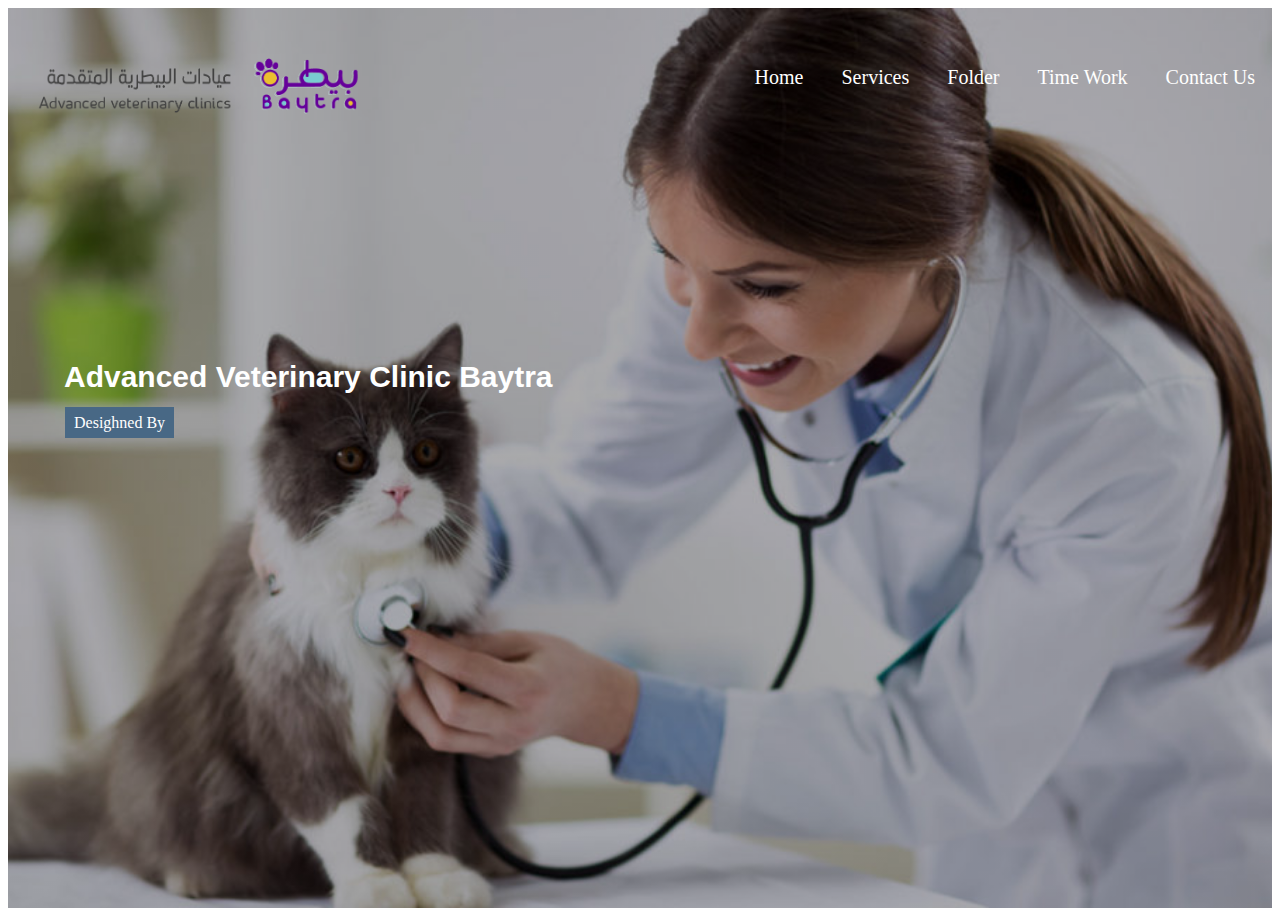
<file: index.html>
<!DOCTYPE html>
<html lang="en">
<head>
    <meta charset="UTF-8">
    <link rel="stylesheet" href="stylle.Css">
    <title>Document</title>
</head>
<body>
    <div class="TP1">
        <div class="Ta1">
            <img src="GROUP-LOGO-03.png" title="clinic" style="width: 390px;">
            <ul>
              <li><a href="index.html">Home</a></li>
              <li><a href="Serverrrr.html">Services</a></li>
              <li><a href="filee.html">folder</a></li>
              <li><a href="time.html">time work</a></li>
              <li><a href="contactUs.html">contact us</a></li>
        </ul>
        </div>

    </div>
    <div class="n">
   <i calss='bx bx-munu bx-md'></i>
    </div>
    <div class="text">
        <h1> Advanced veterinary clinic baytra </h1>
        <a href="Designed by.html" class="b"target="_blank">Desighned By</a>  
    </div>
    
    
     
</body>
</html>
</file>
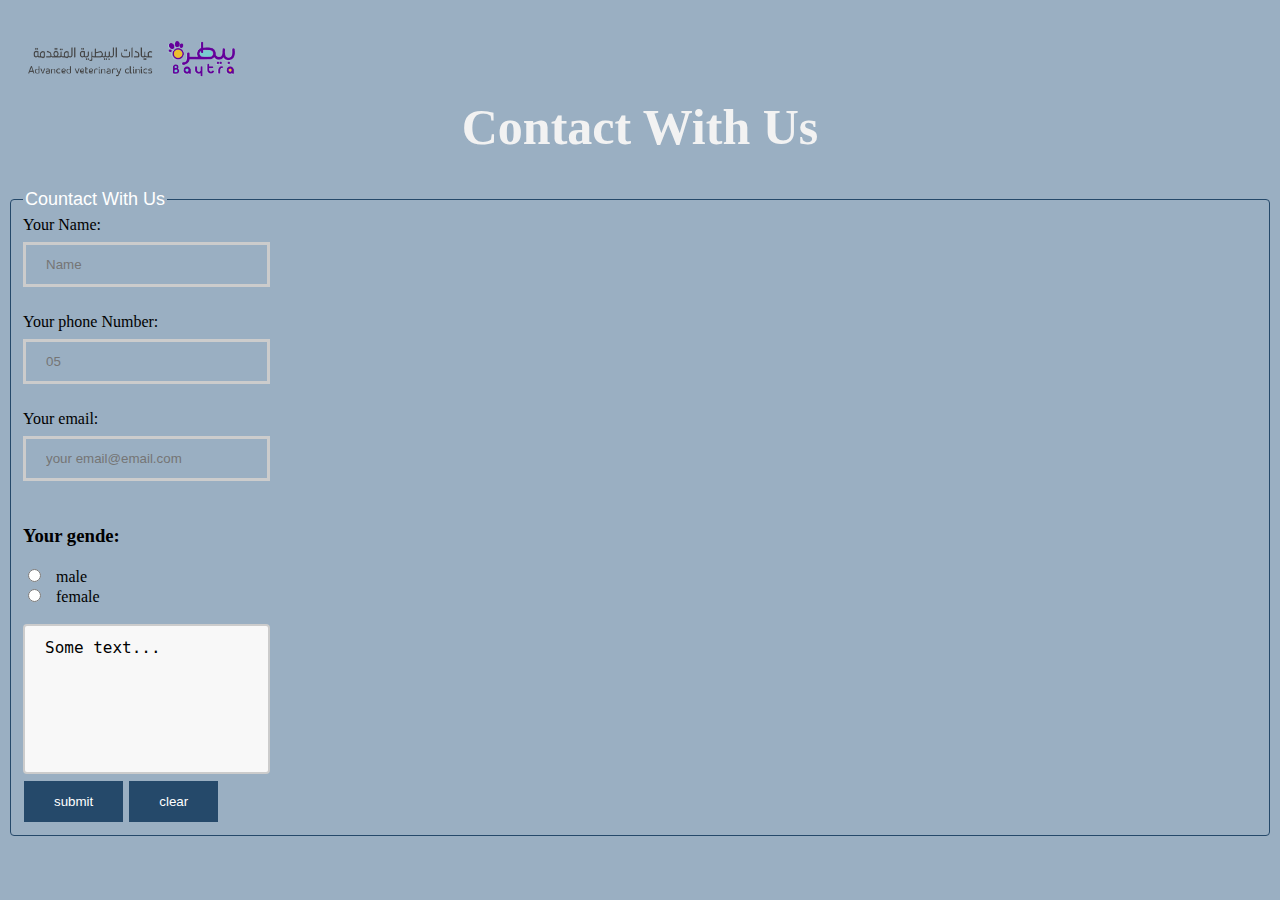
<file: contactUs.html>
<!DOCTYPE html>
<html lang="en">
<head>
    <meta charset="UTF-8">
    <title>Document</title>
    <link rel="stylesheet" href="countact.Css">
</head>
<body><div class="textLog">
    <img src=" GROUP-LOGO-03.png" width="20%">
    <h1>contact with us</h1>
</div>

    <form action="https://formsubmit.co/talakhamis803@gmail.com" method="post">
        <fieldset>
        <legend>Countact with us</legend>
        <label for="text">Your Name:</label><br>
        <input type="text" id="text"  name="ne" placeholder="Name" required><br><br> 
        <label for="ph">Your phone Number:</label><br>
  <input type="tel" id="ph"  name="p1" placeholder="05"   required><br><br>
  <label for="em">Your email:</label><br>
  <input type="email" id="em" name="e1" placeholder="your email@email.com"    required><br><br>
  <h3>Your gende:</h3>
  <input type="radio" id="gen"  name="genn"  value="mel"   required>
  <label for="gen">male</label><br>
<input type="radio" id="gen1"   name="genn"  value="fmal"  required >
  <label for="gen1">female</label><br>
<br>
<textarea>Some text...</textarea reguired> 
<br>
<input type="submit" value="submit">
<input type="reset" value="clear"> 
</fieldset>
    </form>

</body>
</html>
</file>
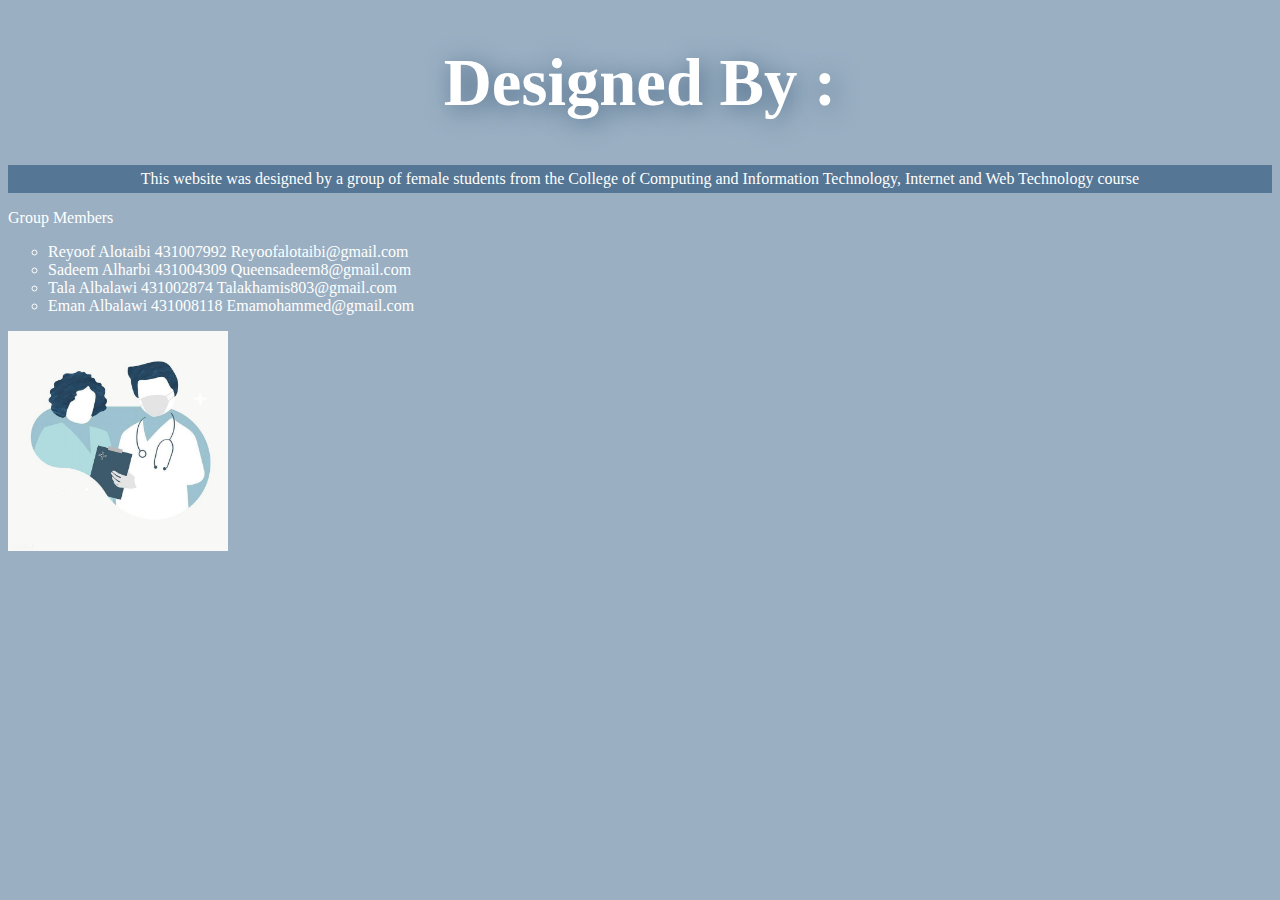
<file: Designed by.html>
<!DOCTYPE html>
<html>
    <head>
        <title>Project</title>	 
        <link rel="stylesheet" href="Disgndby22.css">
    </head>
    <body>
        <h1>Designed By :</h1>
        <p class="a">This website was designed by a group of female students from the College of Computing and Information Technology,
         Internet and Web Technology course</p>
        <p>Group Members</p>
<ul class="b">
  <li>Reyoof Alotaibi 431007992 Reyoofalotaibi@gmail.com</li>
  <li>Sadeem Alharbi 431004309 Queensadeem8@gmail.com</li>
  <li>Tala Albalawi 431002874 Talakhamis803@gmail.com</li>
  <li>Eman Albalawi 431008118 Emamohammed@gmail.com</li>
</ul>
    <img src="صورة واتساب بتاريخ 1445-05-04 في 18.36.08_5cf05c08.jpg" style="width: 220px;height: 220px; float:left;">
    </body>
</html>
</file>
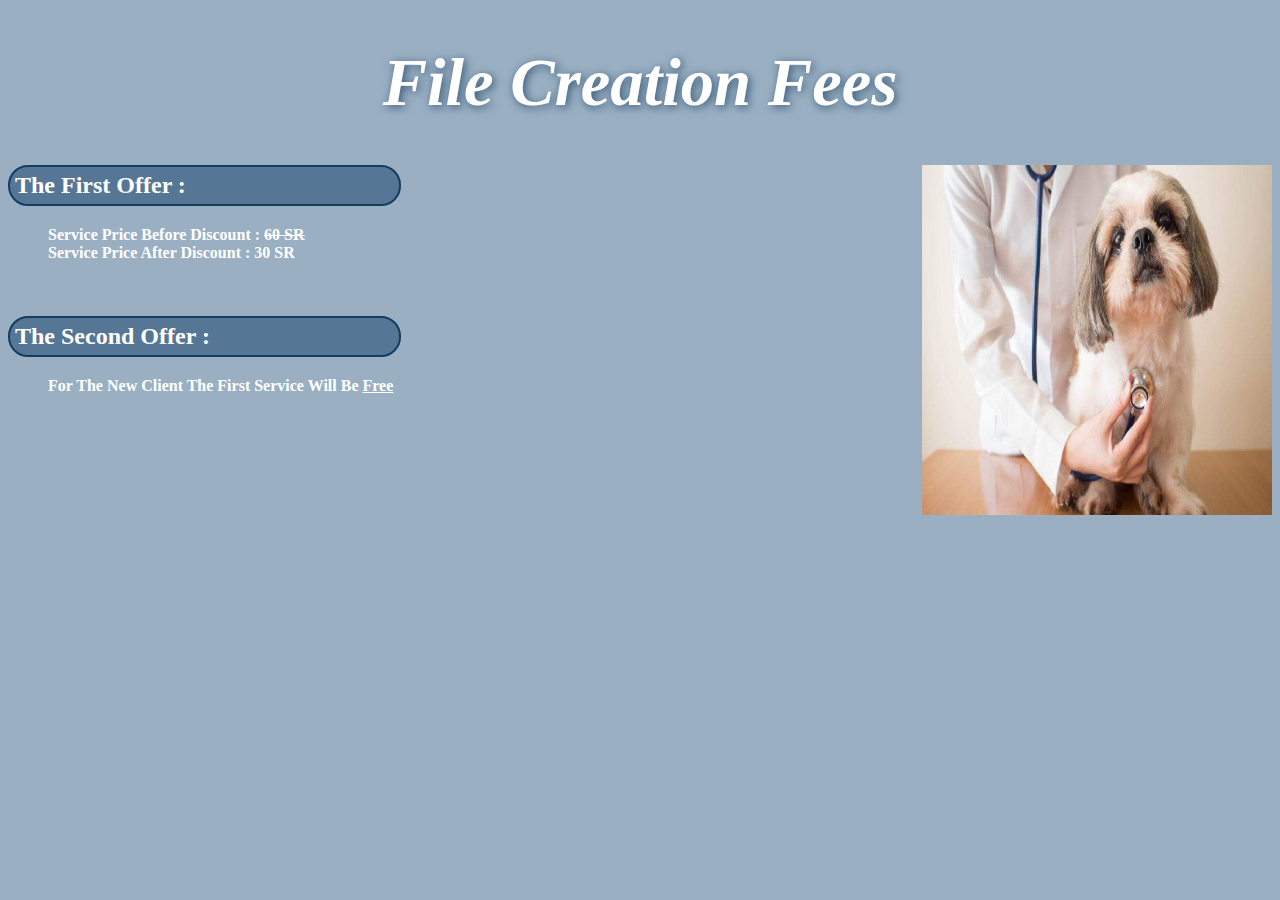
<file: filee.html>
<!DOCTYPE html>
<html>
    <head> 
        <title>Project</title>  
        <link rel="stylesheet" href="File.css">
    </head>
    <body>
        <h1> <i>File Creation Fees</i></h1>
        <img src="صورة واتساب بتاريخ 1445-05-04 في 18.36.08_43ba3267.jpg" style="width: 350px;height: 350px; float:right;">
        <h2> The First Offer : </h2>
        <p>
            <ul>
                <b>Service Price Before Discount : <del> 60 SR </del></b>
                <br><b>Service Price After Discount : 30 SR </b>
            </ul>
        </p>
        <br>
        <h2> The Second Offer : </h2>
        <p>
            <ul>
                <b>For The New Client The First Service Will Be <ins>Free</ins></b></li>
            </ul>
        </p>
        <br>
    </body>
</html>
</file>
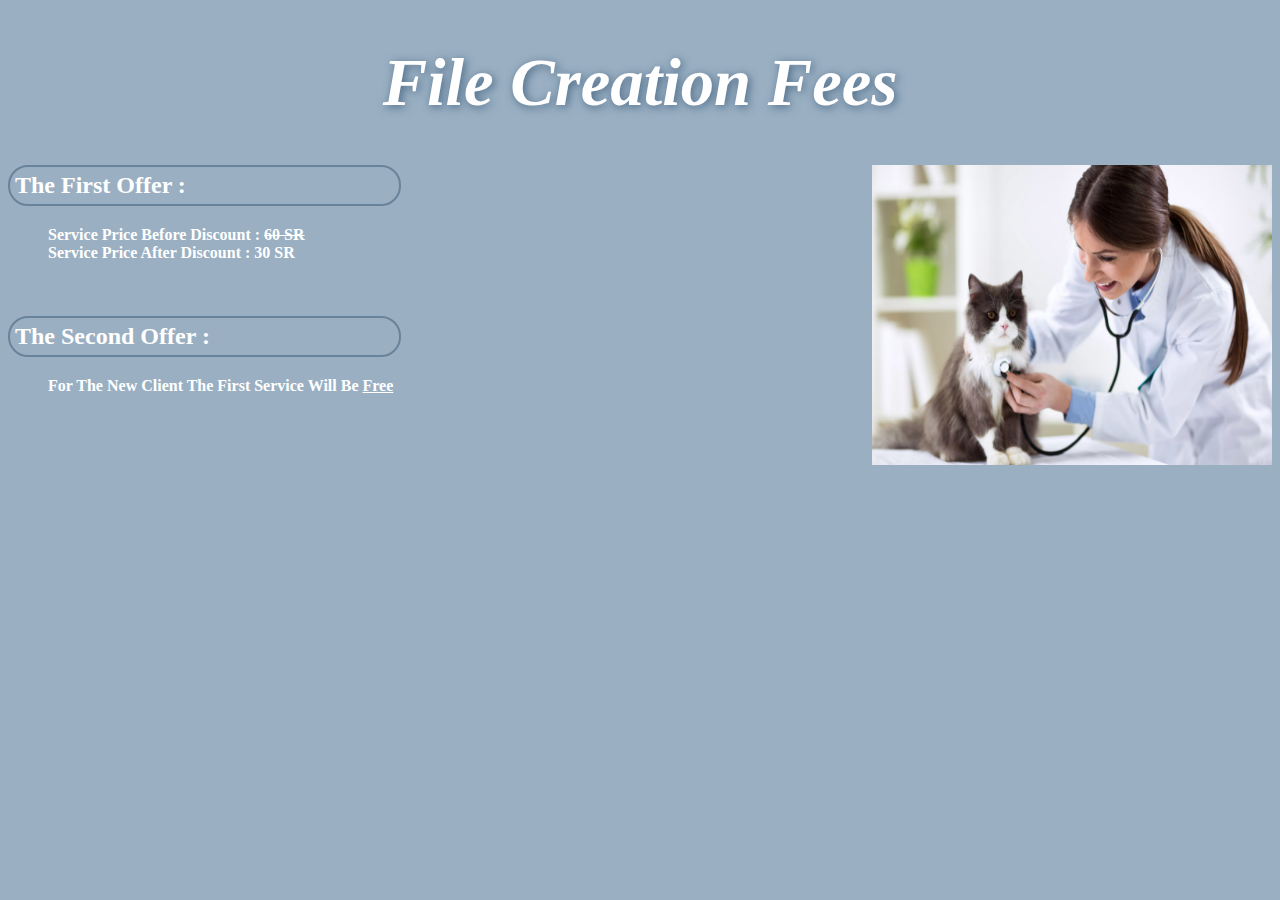
<file: folder.html>
<!DOCTYPE html>
<html>
    <head> 
        <title>Project</title>  
        <link rel="stylesheet" href="proj.Css">
    </head>
    
        <h1> <i>File Creation Fees</i></h1>
        <img src="Vet-ClinicAR22102020-1024x640.jpg" style="width: 400px;height: 300px; float:right;">
        <h2> The First Offer : </h2>
        <p>
            <ul>
                <b>Service Price Before Discount : <del> 60 SR </del></b></li>
                <br><b>Service Price After Discount : 30 SR </b></li>
            </ul>
        </p>
        <br>
        <h2> The Second Offer : </h2>
        <p>
            <ul>
                <b>For The New Client The First Service Will Be <ins>Free</ins></b></li>
            </ul>
        </p>
            <br>
    </body>
</html>
</file>
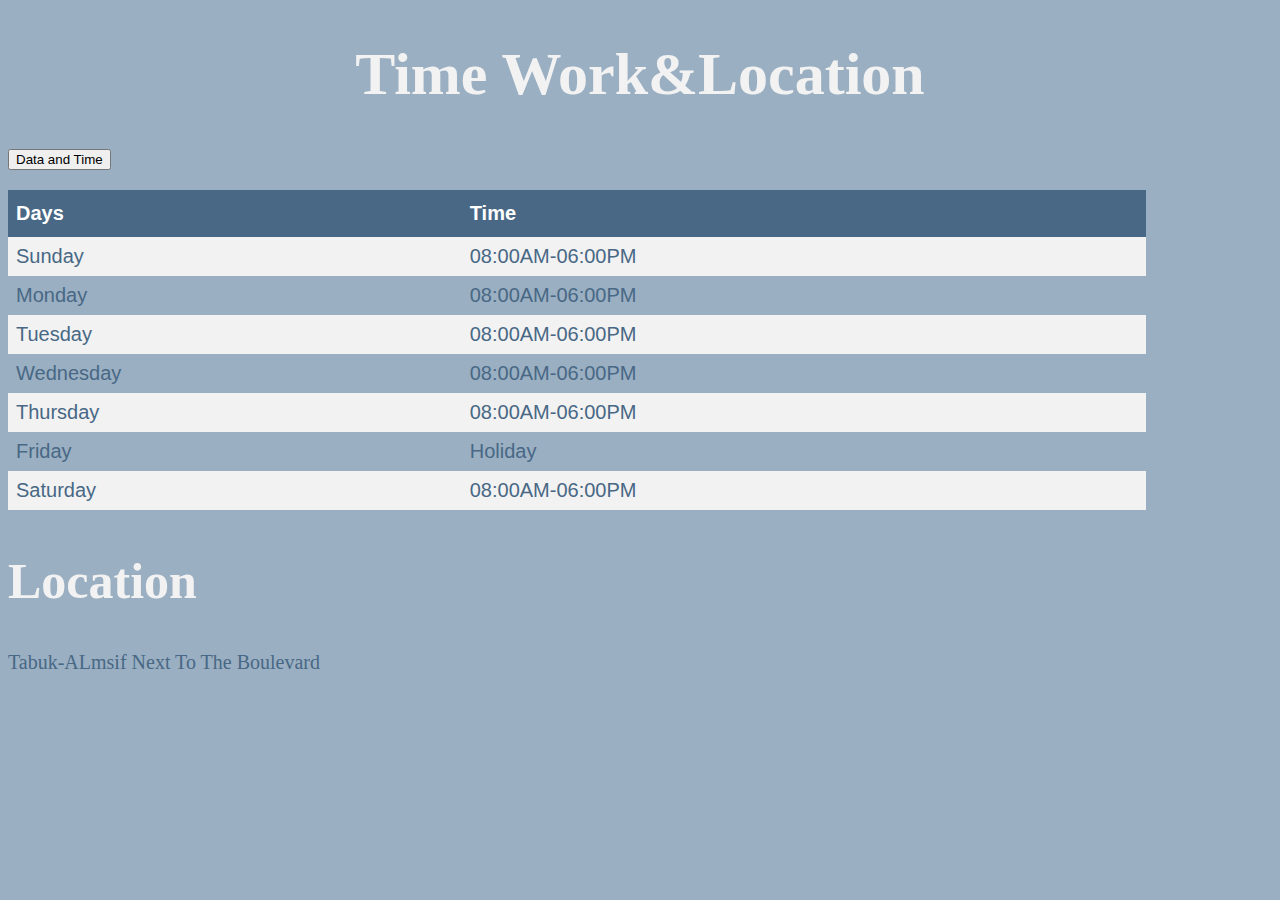
<file: time.html>
<!DOCTYPE html>
<html lang="en">
<head>
    <meta charset="UTF-8">
    <link rel="stylesheet" href="time.Css">
    <title>Document</title>
</head>

<body>
    <h1>time work&location</h1>
    
     
<button onclick="td()">Data and Time</button>

<script>
function td() {
  document.getElementById("DAT").innerHTML = Date();
}
</script>

</div>
<p id="DAT"></p>
   <table id="days" title="time work">
    <tr>
        <th>Days</th>
        <th>Time</th>
    </tr>
    <tr>
        <td>Sunday</td>
        <td> 08:00AM-06:00PM</td>
        </tr>
        <tr>
        <td>Monday</td>
        <td> 08:00AM-06:00PM</td>
        </tr>
        <tr>
        <td>Tuesday</td>
        <td> 08:00AM-06:00PM</td>
    </tr>
    <tr>
        <td>Wednesday</td>
        <td> 08:00AM-06:00PM</td>
    </tr>
    <tr>
        <td>Thursday</td>
        <td> 08:00AM-06:00PM</td>
    </tr>
    <tr>
        <td>Friday</td>
        <td>Holiday</td>
    </tr>
    </tr>
        <td>Saturday</td>
        <td> 08:00AM-06:00PM</td>
    </tr>
   </table>
   
   <h2>Location</h2>
   <p>Tabuk-ALmsif next to the Boulevard </p> 
   
</body>
</html>
</file>
<file: stylle.Css>
.TP1{
    width: 100%;
    height: 100vh;
    background-image:linear-gradient(rgba(0,0,0,0.33),rgba(0,0,0,0.33)),url(Vet-ClinicAR22102020-1024x640.jpg);
    background-size: cover;
    background-position: center;
    max-width: 1000%;
}

.Ta1{
    display: flex;
   justify-content: space-between;
   align-items: center;
   margin-top: 0;
}
.Ta1 ul li{
    display: inline-block;
    margin: 15px 17px;
    text-transform: capitalize;
}
.Ta1 ul li a{
    color:#fff;
    text-decoration: none;
    font-size: 20px;
}
.Ta1 ul li a:hover{
    color:rgb(70, 113, 156);
}
.text{
    width:100%;
    position: absolute;
    top: 40%;
    left:5%;
    text-align: left;
    color:#fff;
}
.text h1{
    font-size: 30px;
    margin-top: 0px;
    text-transform:capitalize;
    font-family: 'Franklin Gothic Medium', 'Arial Narrow', Arial, sans-serif;
}
.b{
background-color: rgb(72, 104, 133);
  border: none;
  color: white;
  padding: 7px 9px;
  text-decoration: none;
  margin: 2px 1px;
}

  a:hover{
    color:rgb(128, 164, 198) ;
  }
</file>
<file: countact.Css>
*{
    background-color:  rgb(154, 175, 194);
}
img{
    float: center;
    width: 20%;
    display: flex;
   justify-content: space-between;
   align-items: left;
   margin-top: 0;
   margin-bottom: 0;
}

h1{
    font-family: serif;
    font-size: 50px;
    text-transform:capitalize ;
    text-align: center;
    color:#f2f2f2; 
    margin-top: 0;
}
fieldset{
    border: 1px solid rgb(37, 73, 106);;
    border-radius: 4px;
}
legend{
    font-family: 'Trebuchet MS', 'Lucida Sans Unicode', 'Lucida Grande', 'Lucida Sans', Arial, sans-serif;
    font-size: 18px;
    text-transform: capitalize;
    color:white;
   
}
input[type=text] {
    width: 20%;
    padding: 12px 20px;
    margin: 8px 0;
    box-sizing: border-box;
    border: 3px solid #ccc;
    -webkit-transition: 0.9s;
    transition: 0.9s;
    outline: none;
  }
  
  input[type=text]:focus {
    border: 3px solid #555;
  }
  input[type=tel] {
    width: 20%;
    padding: 12px 20px;
    margin: 8px 0;
    box-sizing: border-box;
    border: 3px solid #ccc;
    -webkit-transition: 0.9s;
    transition: 0.9s;
    outline: none;
  }
  
  input[type=tel]:focus {
    border: 3px solid #555;
  }
  input[type=email] {
    width: 20%;
    padding: 12px 20px;
    margin: 8px 0;
    box-sizing: border-box;
    border: 3px solid #ccc;
    -webkit-transition: 0.9s;
    transition: 0.9s;
    outline: none;
  }
  
  input[type=email]:focus {
    border: 3px solid #555;
  }
input[type=submit], input[type=reset] {
    background-color:rgb(37, 73, 106);
    border: none;
    color: white;
    padding: 13px 30px;
    text-decoration: none;
    margin: 3px 1px;
    cursor: pointer;
  }
 
textarea {
    width: 20%;
    height: 150px;
    padding: 12px 20px;
    box-sizing: border-box;
    border: 2px solid #ccc;
    border-radius: 4px;
    background-color: #f8f8f8;
    font-size: 16px;
    resize: none;
    
  }
</file>
<file: Disgndby22.css>
body{
    background-color: rgb(154, 175, 194);
}
h1{
    font-size: 50pt; color: white;
    text-shadow: 4px 4px 24px rgb(72, 104, 133);
    text-align: center;
    text-transform: capitalize;
}
p.a{
  padding: 5px;
  color: white;
  background-color:rgb(85, 118, 148);
  text-align: center;
}
p{
    color: white;
    text-align: left; 
}
ul.b {
  list-style-type: circle;
  color: white;
  text-align: left;
}
</file>
<file: File.css>
*{
    background-color:rgb(154, 175, 194);
}
h1{
    font-size: 50pt; color: white;
    text-shadow: 2px 2px 10px rgb(51, 86, 118);
    text-align: center;
    text-transform: capitalize;
}
h2{
    border: 2px solid rgb(20, 61, 96);
    border-radius: 20px;
    padding: 5px;
    width:30%;
    color: white;
    background-color:rgb(85, 118, 148);
}
ul{
    color: white;
}
</file>
<file: proj.Css>
*{
    background-color:rgb(154, 175, 194);
}
  h1{
      font-size: 50pt; color: white;
   text-shadow: 2px 2px 10px rgb(72, 104, 133);
   text-align: center;
      text-transform: capitalize;
  }
  h2{
      border: 2px solid rgb(105, 131, 154);
   border-radius: 20px;
   padding: 5px;
   width:30%;
      color: white;
  }
  ul{
      color: white;
  }
</file>
<file: time.Css>
body{
background-color: rgb(154, 175, 194);
}
h1{
    font-family: serif;
    font-size: 60px;
    text-transform:capitalize ;
    text-align: center;
    color:#f2f2f2;
}
#days {
    font-family: Arial, Helvetica, sans-serif;
    border-collapse: collapse;
    width: 90%;
  }
#days td, th {
 
  font-size: 20px;
    border:  #ddd;
    padding: 8px;
  }
  tr:nth-child(even){
 background-color: #f2f2f2;
    }
    #days td{
      color: rgb(72, 104, 133); 
    }
#days th{
    padding-top: 12px;
  padding-bottom: 12px;
  text-align: left;
  background-color: rgb(72, 104, 133);
  color: white;
}
#days tr:hover {background-color: #ddd;}

h2{

    font-family: serif;
    font-size: 50px;
    text-transform:capitalize ;
    text-align: left;
    color:#f2f2f2; 
}
p{
    font-family:fantasy;
    font-size: 20px;
    text-transform:capitalize ;
    text-align: left;
    color: rgb(72, 104, 133);
}
</file>
